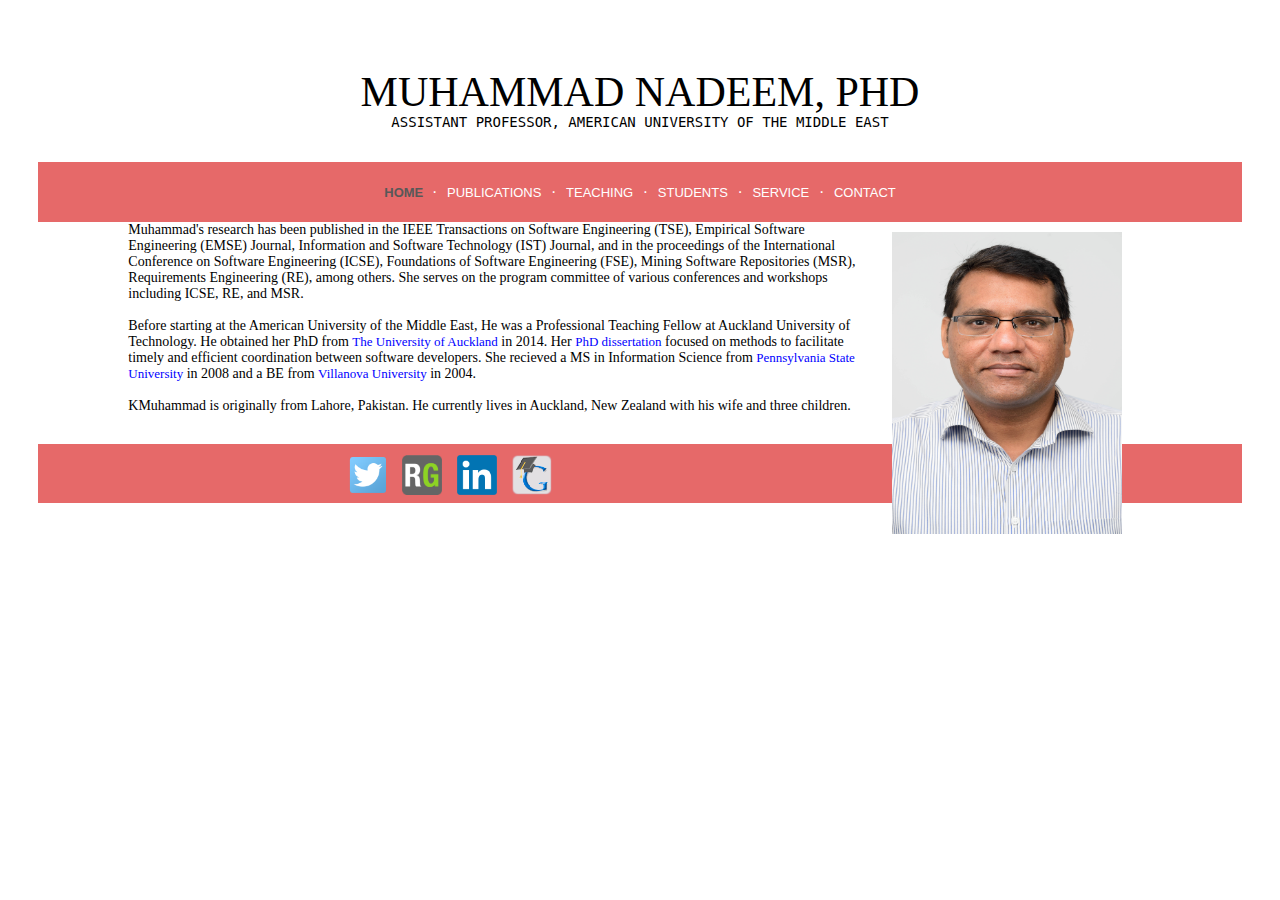
<file: index.html>
<!DOCTYPE html>
<html>

<head>
<link rel="stylesheet" type="text/css" href="mystyle.css">
</head>
<title>Muhammad Nadeem, PhD</title>

<body>

<div id="title">
<h1>MUHAMMAD NADEEM, PHD</h1> 
<h2>ASSISTANT PROFESSOR, AMERICAN UNIVERSITY OF THE MIDDLE EAST</h2>
</div>
<div id="hmenu"> 
<ul> 
  <li><a class="current" href="./index.html">HOME </a></li> &middot;
  <li><a href="./publications.html">PUBLICATIONS</a></li> &middot;
  <li><a href="./teaching.html">TEACHING</a></li> &middot;
  <li><a class="./students.html" href="./students.html">STUDENTS</a></li> &middot;
  <li><a href="./service.html">SERVICE</a></li> &middot;
  <li><a href="./contact.html">CONTACT</a></li>
</ul>   
</div> 

<div class="main">
<img align="right" src="./imgs/nadeem.jpg" width="230" height="302" hspace="30/" vspace="10/" />

Muhammad's research has been published in the IEEE Transactions on Software Engineering (TSE), Empirical Software Engineering (EMSE) Journal, Information and Software Technology (IST) Journal, and in the proceedings of the International Conference on Software Engineering (ICSE), Foundations of Software Engineering (FSE), Mining Software Repositories (MSR), Requirements Engineering (RE), among others. She serves on the program committee of various conferences and workshops including ICSE, RE, and MSR.
<br><br>
Before starting at the American University of the Middle East, He was a Professional Teaching Fellow at Auckland University of Technology. He obtained her PhD from <a href="http://www.auckland.ac.nz">The University of Auckland</a> in 2014. Her <a href="./publications/Nadeem_thesis.pdf">PhD dissertation</a> focused on methods to facilitate timely and efficient coordination between software developers. She recieved a MS in Information Science from <a href="http://www.psu.edu">Pennsylvania State University</a> in 2008 and a BE from <a href="http://www.villanova.edu">Villanova University</a> in 2004. 
<br><br>
KMuhammad is originally from Lahore, Pakistan. He currently lives in Auckland, New Zealand with his wife and three children. 
<br><br>
</p>
</div>


<div id="hmenu">
<ul>
   <li><a href="https://twitter.com/nadeemnz" target="_blank"><img src="./imgs/twitter.png" class="icons"/></a></li> 
   <li><a href="https://www.researchgate.net/profile/Kelly_Blincoe" target="_blank"><img src="./imgs/researchgate.png" class="icons" /></a></li>
   <li><a href="https://nz.linkedin.com/pub/kelly-blincoe/55/8a4/8b0" target="_blank"><img src="./imgs/linkedin.png" class="icons" /></a></li>
   <li><a href="https://scholar.google.com/citations?user=lqL9DsoAAAAJ&hl=en&oi=ao" target="_blank"><img src="./imgs/googlescholar.png" class="icons" /></a></li>
</ul>
</div>

</body>
</html>
</file>
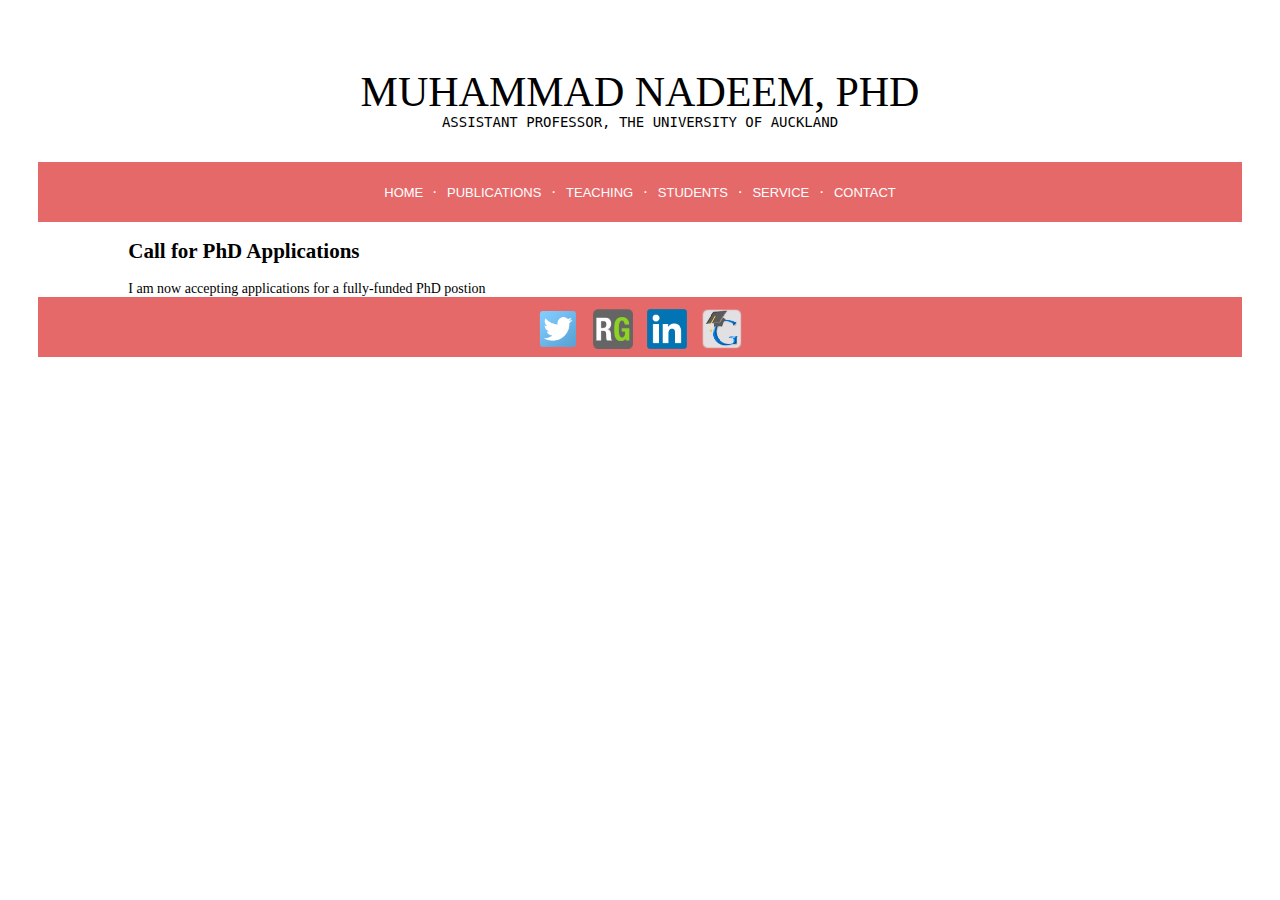
<file: advertisement.html>
<!DOCTYPE html>
<html>

<head>
<link rel="stylesheet" type="text/css" href="mystyle.css">
</head>
<title>Call for PhD applications</title>

<body>

<div id="title">
<h1>MUHAMMAD NADEEM, PHD</h1> 
<h2>ASSISTANT PROFESSOR, THE UNIVERSITY OF AUCKLAND</h2>
</div>
<div id="hmenu"> 
<ul> 
  <li><a href="./index.html">HOME </a></li> &middot;
  <li><a href="./publications.html">PUBLICATIONS</a></li> &middot;
  <li><a href="./teaching.html">TEACHING</a></li> &middot;
  <li><a href="./students.html">STUDENTS</a></li> &middot;
  <li><a href="./service.html">SERVICE</a></li> &middot;
  <li><a href="./contact.html">CONTACT</a></li>
</ul>   
</div> 

<div class="main">
<h2>Call for PhD Applications</h2>
I am now accepting applications for a fully-funded PhD postion 



</div>

<div id="hmenu">
<ul>
   <li><a href="https://twitter.com/kellyblincoe" target="_blank"><img src="./imgs/twitter.png" class="icons"/></a></li> 
   <li><a href="https://www.researchgate.net/profile/Kelly_Blincoe" target="_blank"><img src="./imgs/researchgate.png" class="icons" /></a></li>
   <li><a href="https://nz.linkedin.com/pub/kelly-blincoe/55/8a4/8b0" target="_blank"><img src="./imgs/linkedin.png" class="icons" /></a></li>
   <li><a href="https://scholar.google.com/citations?user=lqL9DsoAAAAJ&hl=en&oi=ao" target="_blank"><img src="./imgs/googlescholar.png" class="icons" /></a></li>
</ul>
</div>

</body>
</html>
</file>
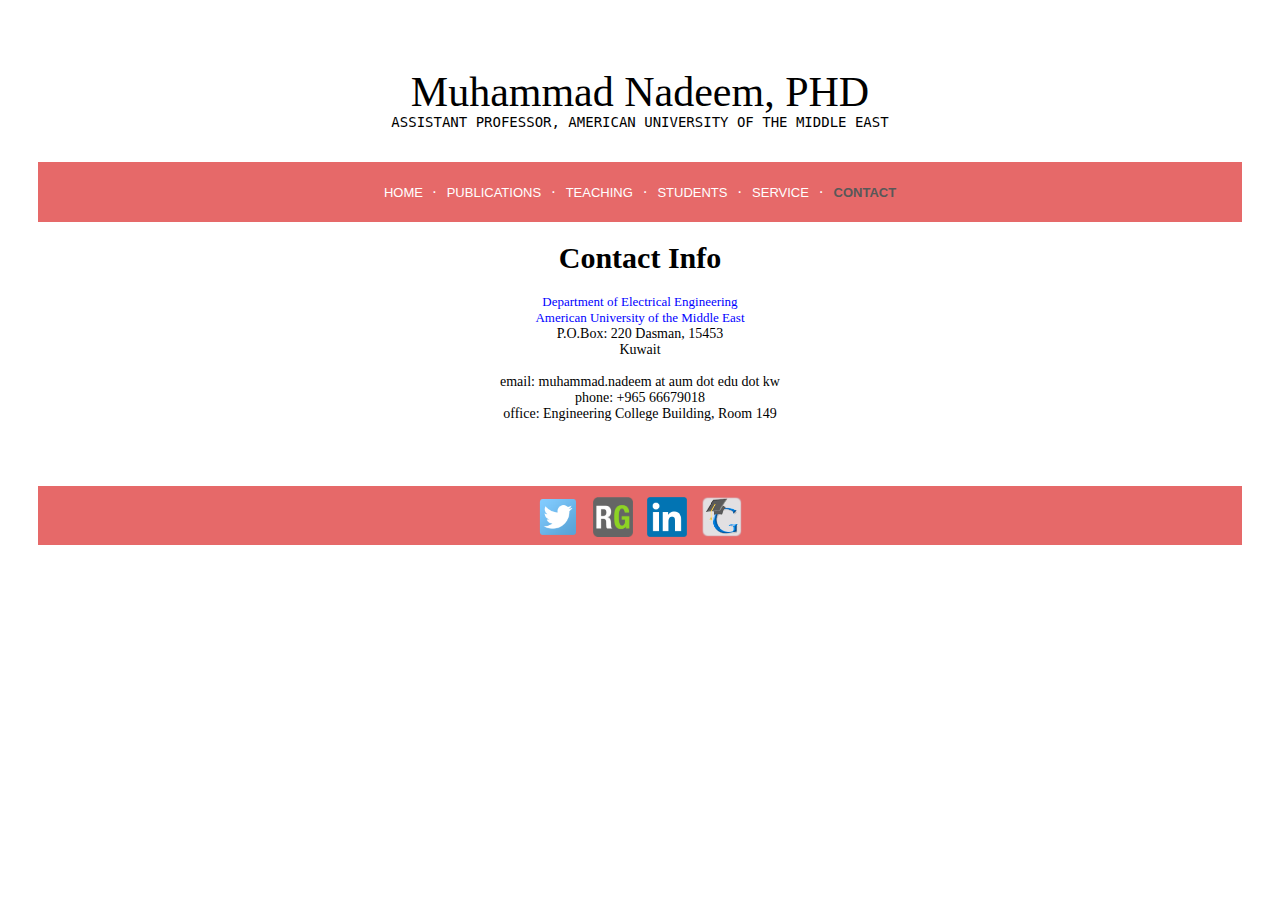
<file: contact.html>
<!DOCTYPE html>
<html>

<head>
<link rel="stylesheet" type="text/css" href="mystyle.css">
</head>
<title>Contact - Muhammad Nadeem, PhD</title>

<body>

<div id="title">
<h1>Muhammad Nadeem, PHD</h1> 
<h2>ASSISTANT PROFESSOR, AMERICAN UNIVERSITY OF THE MIDDLE EAST</h2>
</div>
<div id="hmenu"> 
<ul> 
  <li><a href="./index.html">HOME </a></li> &middot;
  <li><a href="./publications.html">PUBLICATIONS</a></li> &middot;
  <li><a href="./teaching.html">TEACHING</a></li> &middot;
  <li><a class="./students.html" href="./students.html">STUDENTS</a></li> &middot;
  <li><a href="./service.html">SERVICE</a></li> &middot;
  <li><a class="current" href="./contact.html">CONTACT</a></li>
</ul>   
</div> 

<div class="main" style="text-align:center">
<h1>Contact Info</h1>

<a href="https://www.aum.edu.kw/b-sc-electrical-engineering/">Department of Electrical Engineering</a><br>
<a href="http://www.aum.edu.kw">American University of the Middle East</a><br>
P.O.Box: 220 Dasman, 15453<br>
Kuwait<br>

<br>

email: muhammad.nadeem at aum dot edu dot kw <br>
phone: +965 66679018<br>
office: Engineering College Building, Room 149
<br><br><br><br><br>
</div>

<div id="hmenu">
<ul>
   <li><a href="https://twitter.com/nadeemnz" target="_blank"><img src="./imgs/twitter.png" class="icons"/></a></li> 
   <li><a href="https://www.researchgate.net/profile/Muhammad_Nadeem38" target="_blank"><img src="./imgs/researchgate.png" class="icons" /></a></li>
   <li><a href="https://www.linkedin.com/in/dr-muhammad-nadeem-b3139613/" target="_blank"><img src="./imgs/linkedin.png" class="icons" /></a></li>
   <li><a href="https://scholar.google.co.nz/citations?user=d3wJqR0AAAAJ&hl=en" target="_blank"><img src="./imgs/googlescholar.png" class="icons" /></a></li>
</ul>
</div>

</body>
</html>
</file>
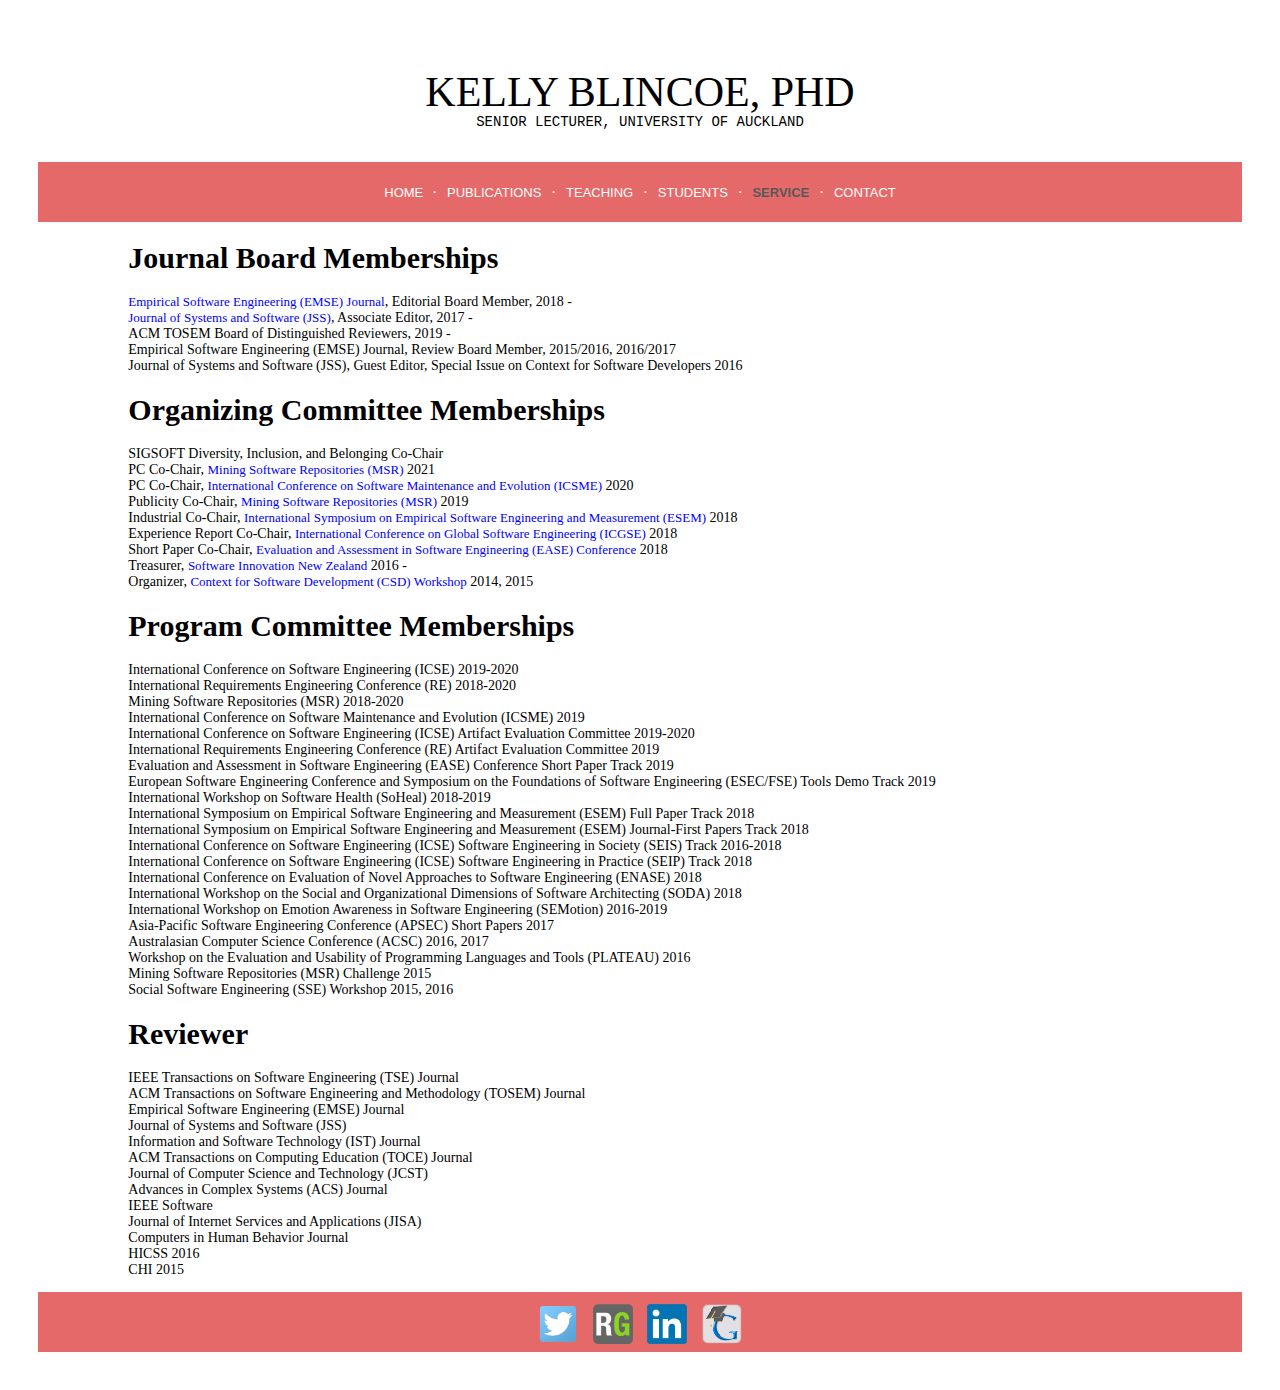
<file: service.html>
<!DOCTYPE html>
<html>

<head>
<link rel="stylesheet" type="text/css" href="mystyle.css">
</head>
<title>Service - Kelly Blincoe, PhD</title>

<body>

<div id="title">
<h1>KELLY BLINCOE, PHD</h1> 
<h2>SENIOR LECTURER, UNIVERSITY OF AUCKLAND</h2>
</div>
<div id="hmenu"> 
<ul> 
  <li><a href="./index.html">HOME </a></li> &middot;
  <li><a href="./publications.html">PUBLICATIONS</a></li> &middot;
  <li><a href="./teaching.html">TEACHING</a></li> &middot;
  <li><a class="./students.html" href="./students.html">STUDENTS</a></li> &middot;
  <li><a class="current" href="./service.html">SERVICE</a></li> &middot;
  <li><a href="./contact.html">CONTACT</a></li>
</ul>   
</div> 

<div class="main">
<h1>Journal Board Memberships</h1>
<p>
<a href="https://link.springer.com/journal/10664">Empirical Software Engineering (EMSE) Journal</a>, Editorial Board Member, 2018 - <br>
<a href="https://www.journals.elsevier.com/journal-of-systems-and-software/">Journal of Systems and Software (JSS)</a>, Associate Editor, 2017 - <br>
ACM TOSEM Board of Distinguished Reviewers, 2019 - <br>
Empirical Software Engineering (EMSE) Journal, Review Board Member, 2015/2016, 2016/2017<br>
Journal of Systems and Software (JSS), Guest Editor, Special Issue on Context for Software Developers 2016<br>
</p>
<h1>Organizing Committee Memberships</h1>
<p>
SIGSOFT Diversity, Inclusion, and Belonging Co-Chair <br>
PC Co-Chair, <a href="http://www.msrconf.org/">Mining Software Repositories (MSR)</a> 2021 <br> 
PC Co-Chair, <a href="https://icsme2019.github.io/">International Conference on Software Maintenance and Evolution (ICSME)</a> 2020 <br>
Publicity Co-Chair, <a href="http://www.msrconf.org/">Mining Software Repositories (MSR)</a> 2019 <br>
Industrial Co-Chair, <a href="https://eseiw2018.wixsite.com/oulu">International Symposium on Empirical Software Engineering and Measurement (ESEM)</a> 2018 <br>
Experience Report Co-Chair, <a href="http://www.icgse.org"> International Conference on Global Software Engineering (ICGSE)</a> 2018 <br>
Short Paper Co-Chair, <a href="http://ease2018.softwareinnovation.nz">Evaluation and Assessment in Software Engineering (EASE) Conference</a> 2018<br>
Treasurer, <a href="http://softwareinnovation.nz">Software Innovation New Zealand</a> 2016 - <br>
Organizer, <a href="http://csd-ws.github.io">Context for Software Development (CSD) Workshop</a> 2014, 2015<br>
</p>
<h1>Program Committee Memberships</h1>
<p>
International Conference on Software Engineering (ICSE) 2019-2020<br>
International Requirements Engineering Conference (RE) 2018-2020<br>
Mining Software Repositories (MSR) 2018-2020 <br>
International Conference on Software Maintenance and Evolution (ICSME) 2019 <br>
International Conference on Software Engineering (ICSE) Artifact Evaluation Committee 2019-2020<br>
International Requirements Engineering Conference (RE) Artifact Evaluation Committee 2019 <br>
Evaluation and Assessment in Software Engineering (EASE) Conference Short Paper Track 2019 <br>
European Software Engineering Conference and Symposium on the Foundations of Software Engineering (ESEC/FSE) Tools Demo Track 2019 <br>
International Workshop on Software Health (SoHeal) 2018-2019 <br>
International Symposium on Empirical Software Engineering and Measurement (ESEM) Full Paper Track 2018 <br>
International Symposium on Empirical Software Engineering and Measurement (ESEM) Journal-First Papers Track 2018 <br>
International Conference on Software Engineering (ICSE) Software Engineering in Society (SEIS) Track 2016-2018<br>
International Conference on Software Engineering (ICSE) Software Engineering in Practice (SEIP) Track 2018<br>
International Conference on Evaluation of Novel Approaches to Software Engineering (ENASE) 2018 <br>
International Workshop on the Social and Organizational Dimensions of Software Architecting (SODA) 2018 <br>
International Workshop on Emotion Awareness in Software Engineering (SEMotion) 2016-2019<br>
Asia-Pacific Software Engineering Conference (APSEC) Short Papers 2017<br>
Australasian Computer Science Conference (ACSC) 2016, 2017<br>
Workshop on the Evaluation and Usability of Programming Languages and Tools (PLATEAU) 2016 <br>
Mining Software Repositories (MSR) Challenge 2015<br>
Social Software Engineering (SSE) Workshop 2015, 2016<br>
</p>
<h1>Reviewer</h1>
<p>
IEEE Transactions on Software Engineering (TSE) Journal<br>
ACM Transactions on Software Engineering and Methodology (TOSEM) Journal <br>
Empirical Software Engineering (EMSE) Journal<br>
Journal of Systems and Software (JSS)<br>
Information and Software Technology (IST) Journal <br>
ACM Transactions on Computing Education (TOCE) Journal <br>
Journal of Computer Science and Technology (JCST) <br>
Advances in Complex Systems (ACS) Journal<br>
IEEE Software<br>
Journal of Internet Services and Applications (JISA) <br>
Computers in Human Behavior Journal<br>
HICSS 2016<br>
CHI 2015<br>
</p>
</div>

<div id="hmenu">
<ul>
   <li><a href="https://twitter.com/kellyblincoe" target="_blank"><img src="./imgs/twitter.png" class="icons"/></a></li> 
   <li><a href="https://www.researchgate.net/profile/Kelly_Blincoe" target="_blank"><img src="./imgs/researchgate.png" class="icons" /></a></li>
   <li><a href="https://nz.linkedin.com/pub/kelly-blincoe/55/8a4/8b0" target="_blank"><img src="./imgs/linkedin.png" class="icons" /></a></li>
   <li><a href="https://scholar.google.com/citations?user=lqL9DsoAAAAJ&hl=en&oi=ao" target="_blank"><img src="./imgs/googlescholar.png" class="icons" /></a></li>
</ul>
</div>

</body>
</html>
</file>
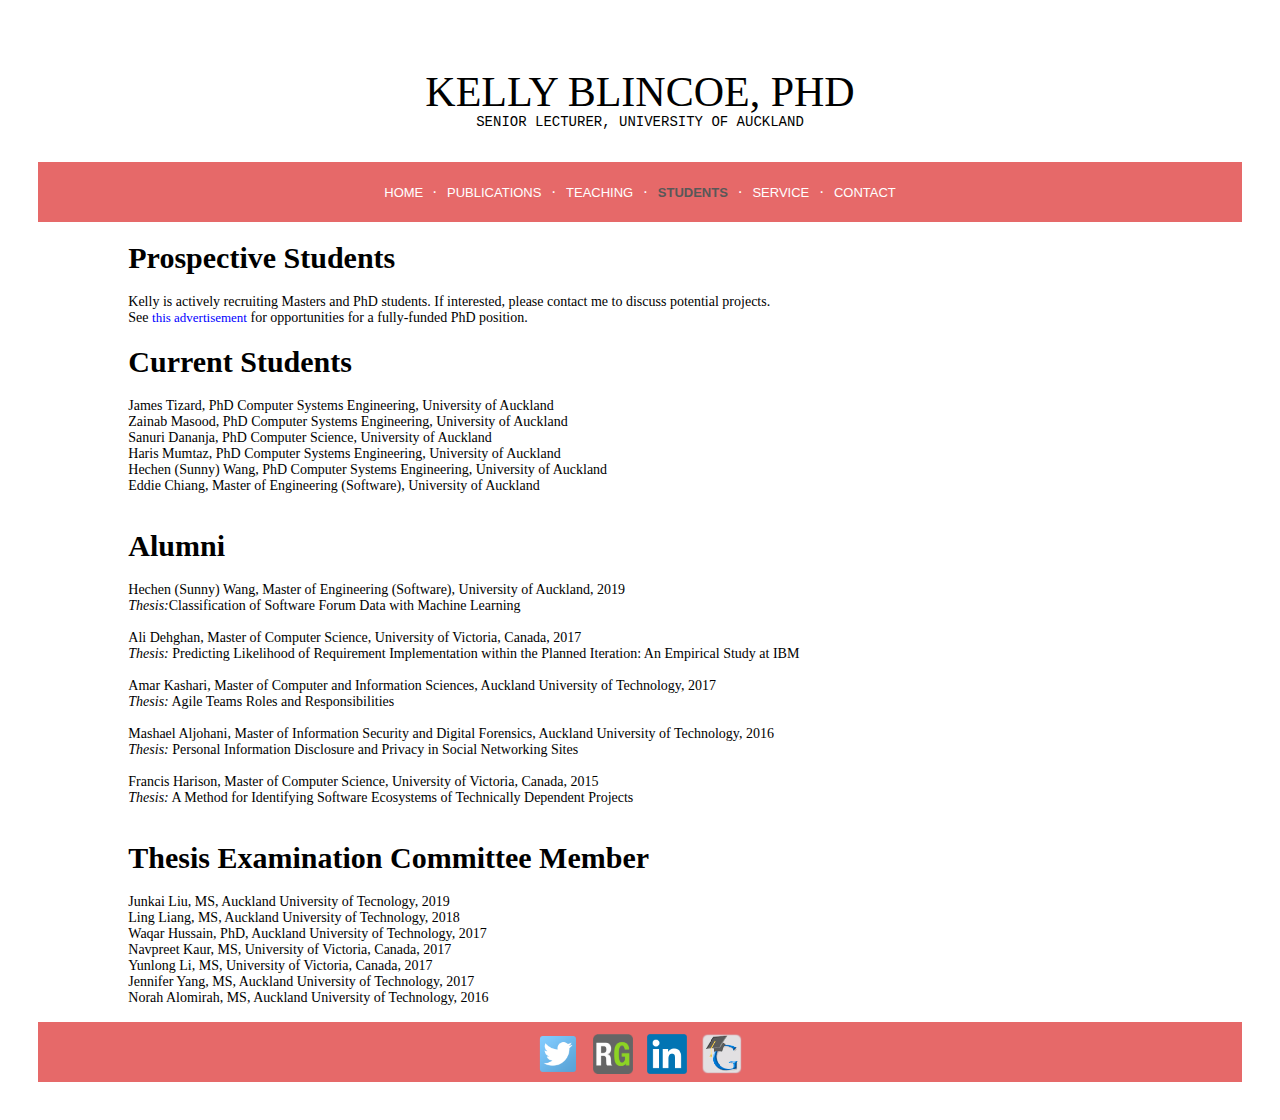
<file: students.html>
<!DOCTYPE html>
<html>

<head>
<link rel="stylesheet" type="text/css" href="mystyle.css">
</head>
<title>Students - Kelly Blincoe, PhD</title>

<body>

<div id="title">
<h1>KELLY BLINCOE, PHD</h1> 
<h2>SENIOR LECTURER, UNIVERSITY OF AUCKLAND</h2>
</div>
<div id="hmenu"> 
<ul> 
  <li><a href="./index.html">HOME </a></li> &middot;
  <li><a href="./publications.html">PUBLICATIONS</a></li> &middot;
  <li><a class="./teaching.html" href="./teaching.html">TEACHING</a></li> &middot;
  <li><a class="current" href="./students.html">STUDENTS</a></li> &middot;
  <li><a href="./service.html">SERVICE</a></li> &middot;
  <li><a href="./contact.html">CONTACT</a></li>
</ul>   
</div> 

<div class="main">
<h1>Prospective Students</h1>
Kelly is actively recruiting Masters and PhD students. If interested, please contact me to discuss potential projects. <br>
See <a href="./advertisement.html">this advertisement</a> for opportunities for a fully-funded PhD position.<br>

<h1>Current Students</h1>

James Tizard, PhD Computer Systems Engineering, University of Auckland <br>
Zainab Masood, PhD Computer Systems Engineering, University of Auckland <br>
Sanuri Dananja, PhD Computer Science, University of Auckland <br>
Haris Mumtaz, PhD Computer Systems Engineering, University of Auckland <br>
Hechen (Sunny) Wang, PhD Computer Systems Engineering, University of Auckland <br>
Eddie Chiang, Master of Engineering (Software), University of Auckland <br>
<br>

<h1>Alumni</h1>

Hechen (Sunny) Wang, Master of Engineering (Software), University of Auckland, 2019 <br>
<i>Thesis:</i>Classification of Software Forum Data with
Machine Learning<br><br>

Ali Dehghan, Master of Computer Science, University of Victoria, Canada, 2017<br>
<i>Thesis:</i> Predicting Likelihood of Requirement Implementation within the Planned Iteration: An Empirical Study at IBM<br><br>

Amar Kashari, Master of Computer and Information Sciences, Auckland University of Technology, 2017 <br>
<i>Thesis:</i> Agile Teams Roles and Responsibilities <br><br>

Mashael Aljohani, Master of Information Security and Digital Forensics, Auckland University of Technology, 2016 <br>
<i>Thesis:</i> Personal Information Disclosure and Privacy in Social Networking Sites<br><br>

Francis Harison, Master of Computer Science, University of Victoria, Canada, 2015<br>
<i>Thesis:</i> A Method for Identifying Software Ecosystems of Technically Dependent Projects <br><br>

<h1>Thesis Examination Committee Member</h1>
Junkai Liu, MS, Auckland University of Tecnology, 2019 <br>
Ling Liang, MS, Auckland University of Technology, 2018 <br>
Waqar Hussain, PhD, Auckland University of Technology, 2017 <br>
Navpreet Kaur, MS, University of Victoria, Canada, 2017 <br>
Yunlong Li, MS, University of Victoria, Canada, 2017 <br>
Jennifer Yang, MS, Auckland University of Technology, 2017 <br>
Norah Alomirah, MS, Auckland University of Technology, 2016 <br>

<br>
</div>

<div id="hmenu">
<ul>
   <li><a href="https://twitter.com/kellyblincoe" target="_blank"><img src="./imgs/twitter.png" class="icons"/></a></li> 
   <li><a href="https://www.researchgate.net/profile/Kelly_Blincoe" target="_blank"><img src="./imgs/researchgate.png" class="icons" /></a></li>
   <li><a href="https://nz.linkedin.com/pub/kelly-blincoe/55/8a4/8b0" target="_blank"><img src="./imgs/linkedin.png" class="icons" /></a></li>
   <li><a href="https://scholar.google.com/citations?user=lqL9DsoAAAAJ&hl=en&oi=ao" target="_blank"><img src="./imgs/googlescholar.png" class="icons" /></a></li>
</ul>
</div>

</body>
</html>
</file>
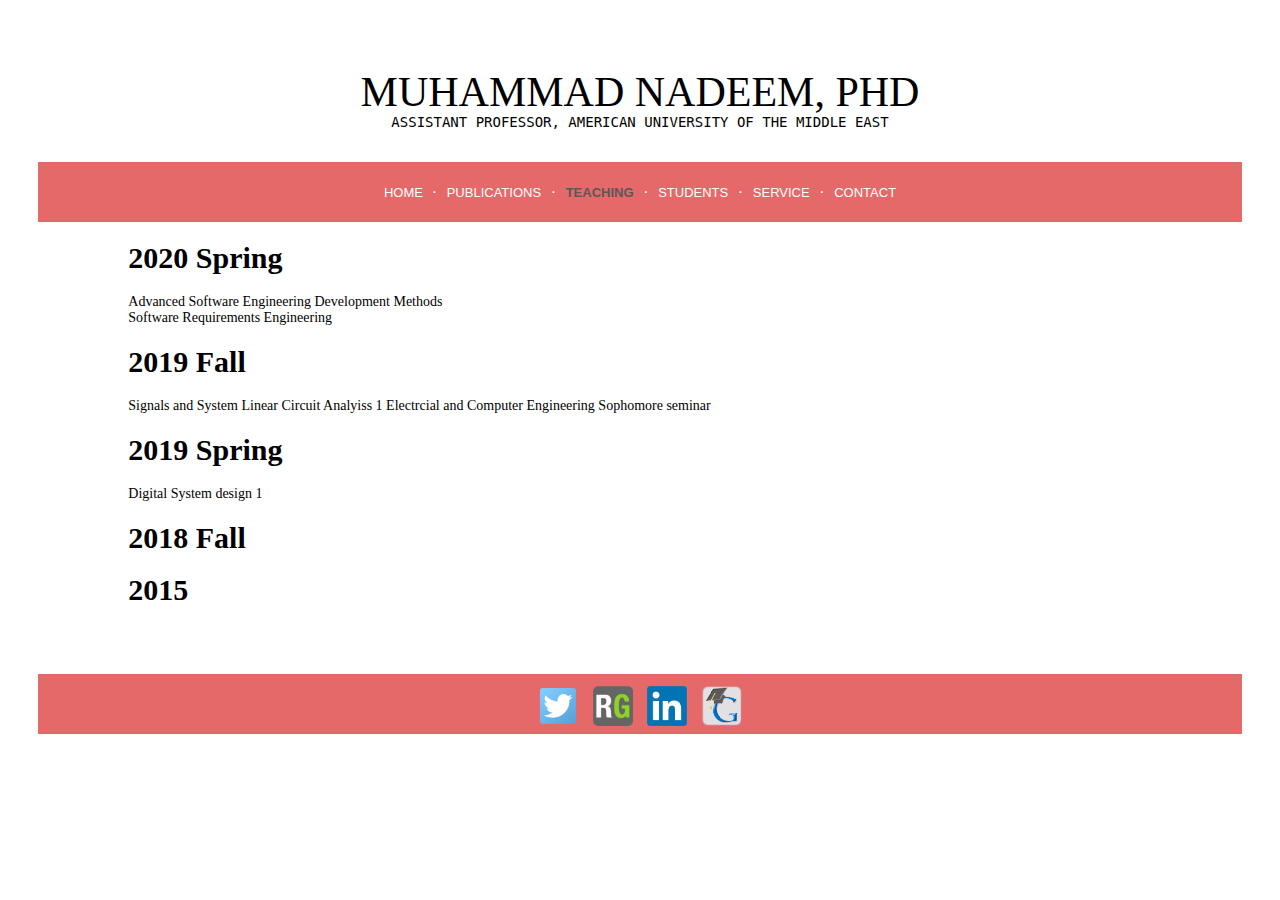
<file: teaching.html>
<!DOCTYPE html>
<html>

<head>
<link rel="stylesheet" type="text/css" href="mystyle.css">
</head>
<title>Teaching - Muhammad Nadeem, PhD</title>

<body>

<div id="title">
<h1>MUHAMMAD NADEEM, PHD</h1> 
<h2>ASSISTANT PROFESSOR, AMERICAN UNIVERSITY OF THE MIDDLE EAST</h2>
</div>
<div id="hmenu"> 
<ul> 
  <li><a href="./index.html">HOME </a></li> &middot;
  <li><a href="./publications.html">PUBLICATIONS</a></li> &middot;
  <li><a class="current" href="./teaching.html">TEACHING</a></li> &middot;
  <li><a class="./students.html" href="./students.html">STUDENTS</a></li> &middot;
  <li><a href="./service.html">SERVICE</a></li> &middot;
  <li><a href="./contact.html">CONTACT</a></li>
</ul>   
</div> 

<div class="main">

<h1>2020 Spring</h1>
Advanced Software Engineering Development Methods<br>
Software Requirements Engineering<br>

<h1>2019 Fall</h1>
Signals and System
Linear Circuit Analyiss 1
Electrcial and Computer Engineering Sophomore seminar

<h1>2019 Spring </h1>
Digital System design 1

<h1>2018 Fall</h1>


<h1>2015 </h1>

<br><br><br>
</div>

<div id="hmenu">
<ul>
   <li><a href="https://twitter.com/nadeemnz" target="_blank"><img src="./imgs/twitter.png" class="icons"/></a></li> 
   <li><a href="https://www.researchgate.net/profile/Muhammad_Nadeem38" target="_blank"><img src="./imgs/researchgate.png" class="icons" /></a></li>
   <li><a href="https://nz.linkedin.com/pub/dr-muhammad-nadeem-b3139613" target="_blank"><img src="./imgs/linkedin.png" class="icons" /></a></li>
   <li><a href="https://scholar.google.co.nz/citations?user=d3wJqR0AAAAJ&hl=en" target="_blank"><img src="./imgs/googlescholar.png" class="icons" /></a></li>
</ul>
</div>

</body>
</html>
</file>
<file: mystyle.css>
body {padding:30px;}

#target {
  background:#9D0053;
  height:160px;
  padding:5px;
}

div#title {
   margin: 0;
   padding: 2em 0 2em 0;
   background: #FFFFFF;
   width: 100%;
   text-align: center;
}

div#title h1 {
   margin: 0;
   padding: 0;
   font-family: 'PT Sans Narrow';
   font-size: 42px;
   font-style: normal;
   font-variant: normal;
   font-weight: normal;
   line-height: 44px;
}

div#title h2 {
   margin: 0;
   padding: 0;
   font-family: 'Andale Mono', AndaleMono, monospace;
   font-size: 14px;
   font-style: normal;
   font-variant: normal;
   font-weight: normal;
   line-height: 16px;
}

div#hmenu { 
   font-family: 'Century Gothic', CenturyGothic, AppleGothic, sans-serif;
   margin: 0; 
   padding: .3em 0 .3em 0; 
   background: #E66969; 
   width: 100%; 
   height: 50px;
   line-height: 50px;
   text-align: center; 
   color: #FFFFFF;
} 

div#hmenu ul { 
   list-style: none; 
   margin: 0; 
   padding: 0; 
} 

div#hmenu ul li { 
   margin: 0; 
   padding: 0; 
   display: inline; 
} 

div#hmenu ul a:link, a:visited{ 
   margin: 0; 
   padding: .3em .4em .3em .4em; 
   text-decoration: none; 
   font-weight: normal; 
   font-size: small; 
   color: #FFFFFF; 
} 

div#hmenu ul a:hover, a.active{ 
   margin: 0; 
   padding: .3em .4em .3em .4em; 
   text-decoration: none; 
   font-weight: bold; 
   font-size: small; 
   color: #585858; 
}

div#hmenu ul a.current:link, a.current:visited{
   margin: 0;
   padding: .3em .4em .3em .4em;
   text-decoration: none;
   font-weight: bold;
   font-size: small;
   color: #585858;
}

div#hmenu ul img.icons{
   width: 40px;
   vertical-align: middle;
}

.main {
   width: 85%;
   text-align: left;
   margin: 0 auto;
   font-family: 'Palatino Linotype';
   font-size: 14px;
}

.main h1{
   font-family: 'PT Sans Narrow';
   font-size: 30px;
   font-style: normal;
   font-variant: normal;
   font-weight: bold;
   line-height: 32px;
}

.main a{
   margin: 0;
   text-decoration: none;
   font-weight: normal;
   font-size: small;
   color: #0000FF;
}

.main a:visited {
  color: #0000FF;
}


.wrapper {
    width: 100%;
    border: 1px solid black;
    overflow: hidden; /* add this to contain floated children */
}
.first {
    width: 75%;
    float:left; /* add this */
    border: 1px solid red;
}
.sidenav {
    border: 1px solid green;
    float: left; /* add this */
  width: 22%; /* Set the width of the sidebar */
  background-color: #FFFFFF;
  padding-top: 20px;
}
</file>
